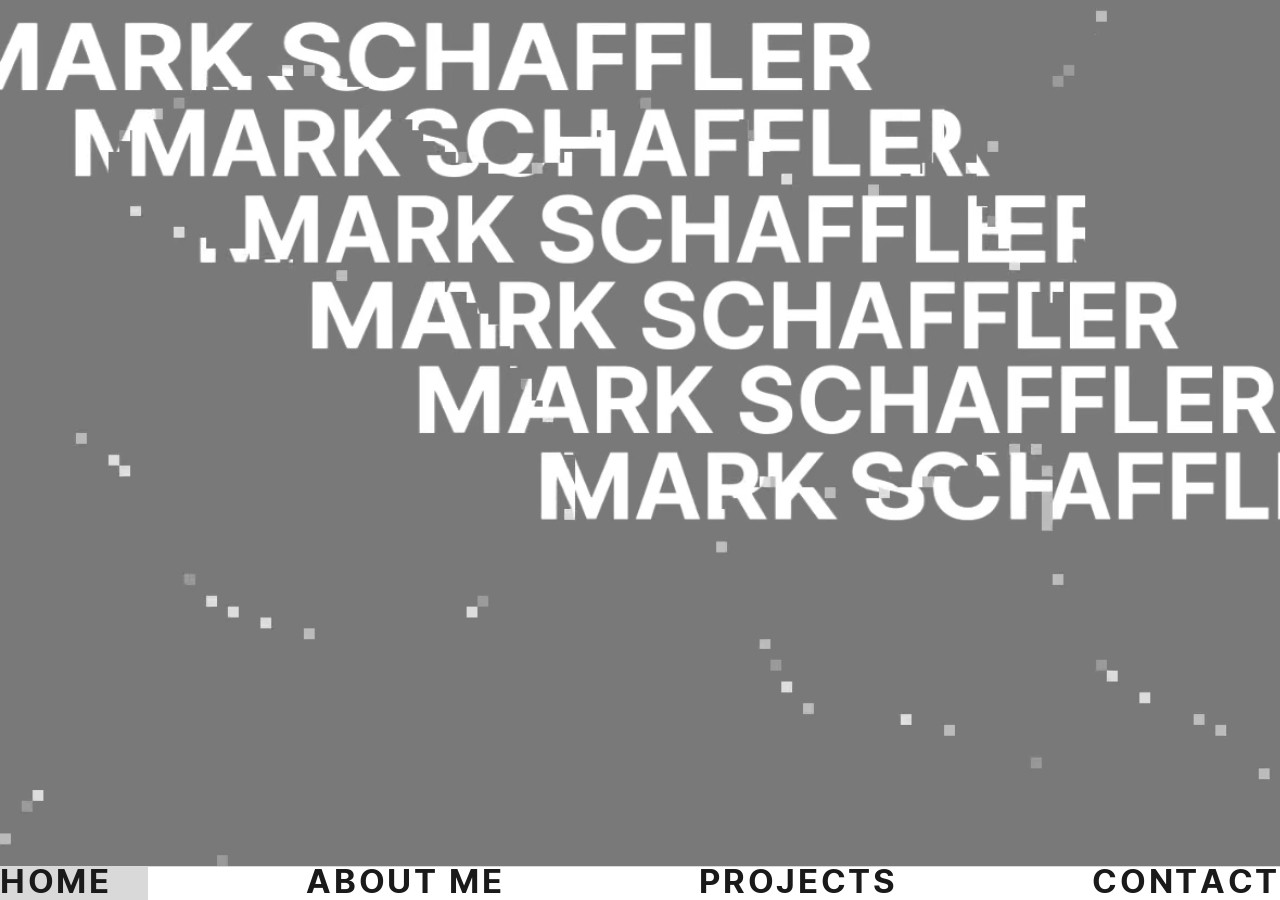
<file: index.html>
<!DOCTYPE html>
<html lang="en">
<head>
  <meta charset="utf-8">
  <meta name="viewport" content="width=device-width, initial-scale=1">
  <link rel="preconnect" href="https://fonts.googleapis.com">
  <link rel="preconnect" href="https://fonts.gstatic.com" crossorigin>
  <link href="https://fonts.googleapis.com/css2?family=Konkhmer+Sleokchher&display=swap" rel="stylesheet">
  <link rel="stylesheet" href="styles.css">
  <title>Mark Schaffler</title>
  <meta name="description" content="Portfolio of Mark Schaffler.">
</head>
<body class="home">
  <h1 class="visually-hidden">Mark Schaffler</h1>

  <main class="hero">
    <video class="hero__video" autoplay muted loop playsinline preload="auto"
           poster="assets/poster.jpg" aria-hidden="true">
      <source src="assets/hero.mp4" type="video/mp4">
      <source src="assets/hero.webm" type="video/webm">
    </video>
  </main>

  <nav class="nav" aria-label="Main">
    <a href="index.html" aria-current="page">Home</a>
    <a href="about.html">About me</a>
    <a href="projects.html">Projects</a>
    <a href="contact.html">Contact</a>
  </nav>
  <script src="script.js"></script>
</body>
</html>
</file>
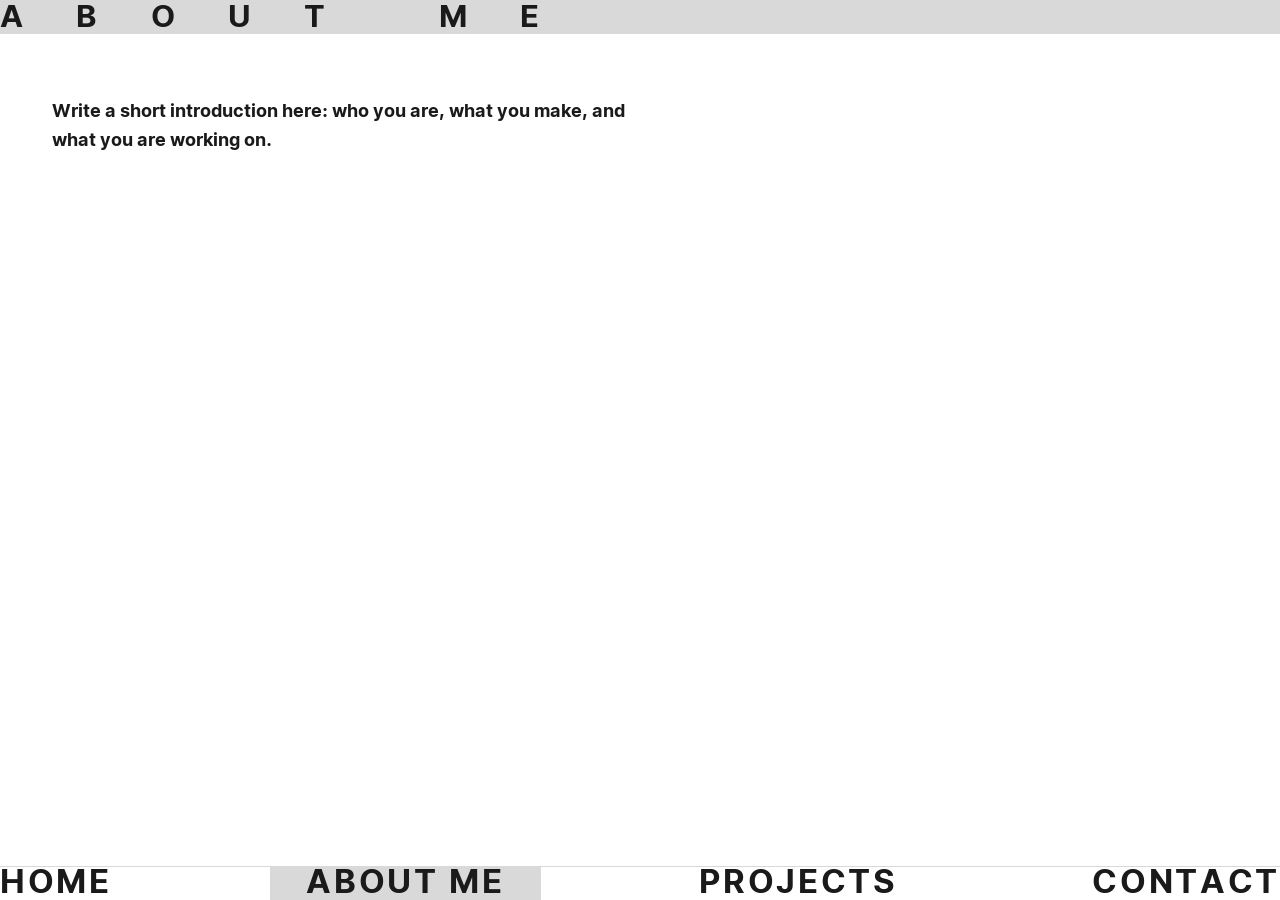
<file: about.html>
<!DOCTYPE html>
<html lang="en">
<head>
  <meta charset="utf-8">
  <meta name="viewport" content="width=device-width, initial-scale=1">
  <link rel="preconnect" href="https://fonts.googleapis.com">
  <link rel="preconnect" href="https://fonts.gstatic.com" crossorigin>
  <link href="https://fonts.googleapis.com/css2?family=Konkhmer+Sleokchher&display=swap" rel="stylesheet">
  <link rel="stylesheet" href="styles.css">
  <title>About me – Mark Schaffler</title>
</head>
<body>
  <main class="page">
    <ul class="bars"><li><h1 class="bar" style="--track: 1.7em">About me</h1></li></ul>
    <div class="text-block">
      <p>Write a short introduction here: who you are, what you make, and what you are working on.</p>
    </div>
  </main>

  <nav class="nav" aria-label="Main">
    <a href="index.html">Home</a>
    <a href="about.html" aria-current="page">About me</a>
    <a href="projects.html">Projects</a>
    <a href="contact.html">Contact</a>
  </nav>
</body>
</html>
</file>
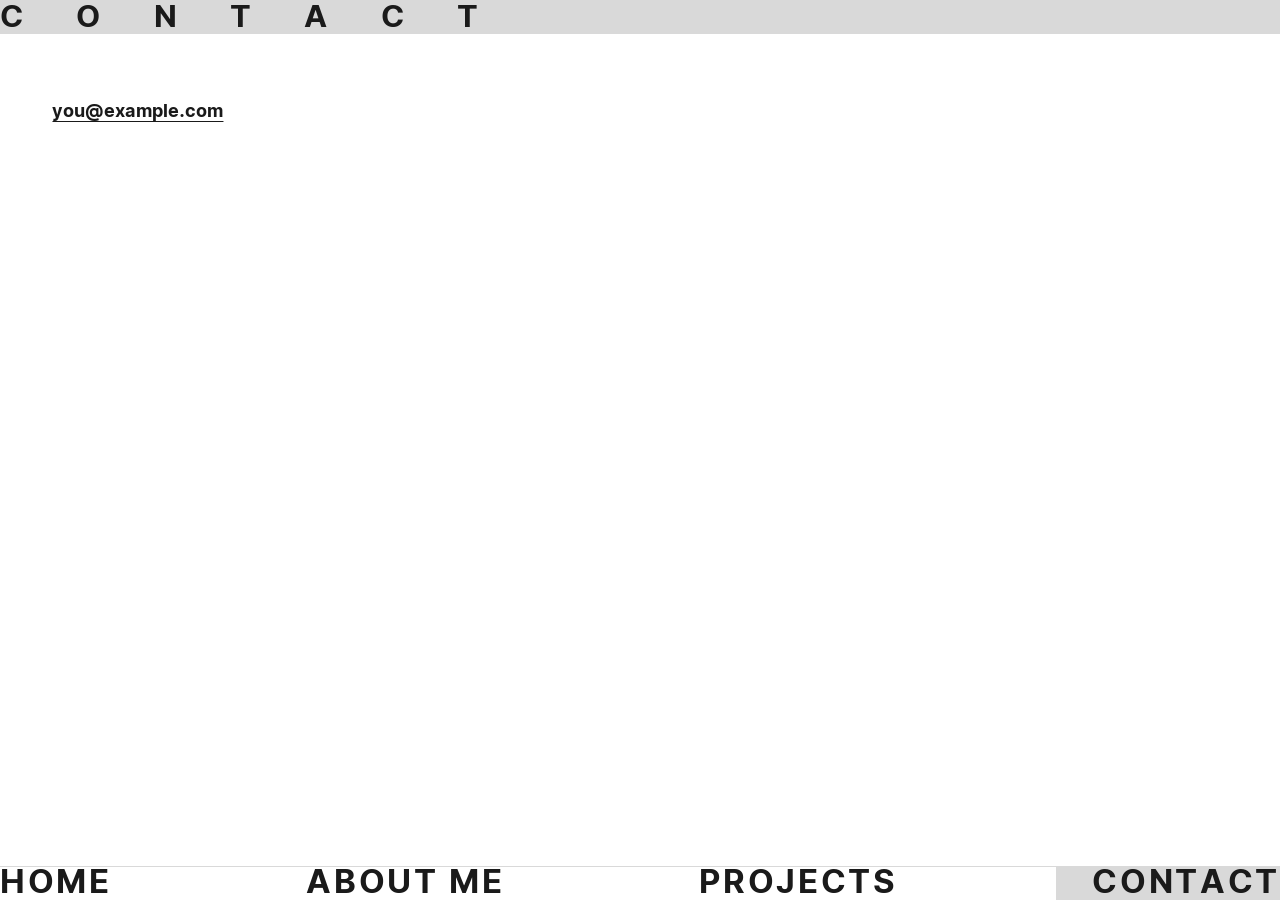
<file: contact.html>
<!DOCTYPE html>
<html lang="en">
<head>
  <meta charset="utf-8">
  <meta name="viewport" content="width=device-width, initial-scale=1">
  <link rel="preconnect" href="https://fonts.googleapis.com">
  <link rel="preconnect" href="https://fonts.gstatic.com" crossorigin>
  <link href="https://fonts.googleapis.com/css2?family=Konkhmer+Sleokchher&display=swap" rel="stylesheet">
  <link rel="stylesheet" href="styles.css">
  <title>Contact – Mark Schaffler</title>
</head>
<body>
  <main class="page">
    <ul class="bars"><li><h1 class="bar" style="--track: 1.7em">Contact</h1></li></ul>
    <div class="text-block">
      <p><a href="mailto:you@example.com">you@example.com</a></p>
    </div>
  </main>

  <nav class="nav" aria-label="Main">
    <a href="index.html">Home</a>
    <a href="about.html">About me</a>
    <a href="projects.html">Projects</a>
    <a href="contact.html" aria-current="page">Contact</a>
  </nav>
</body>
</html>
</file>
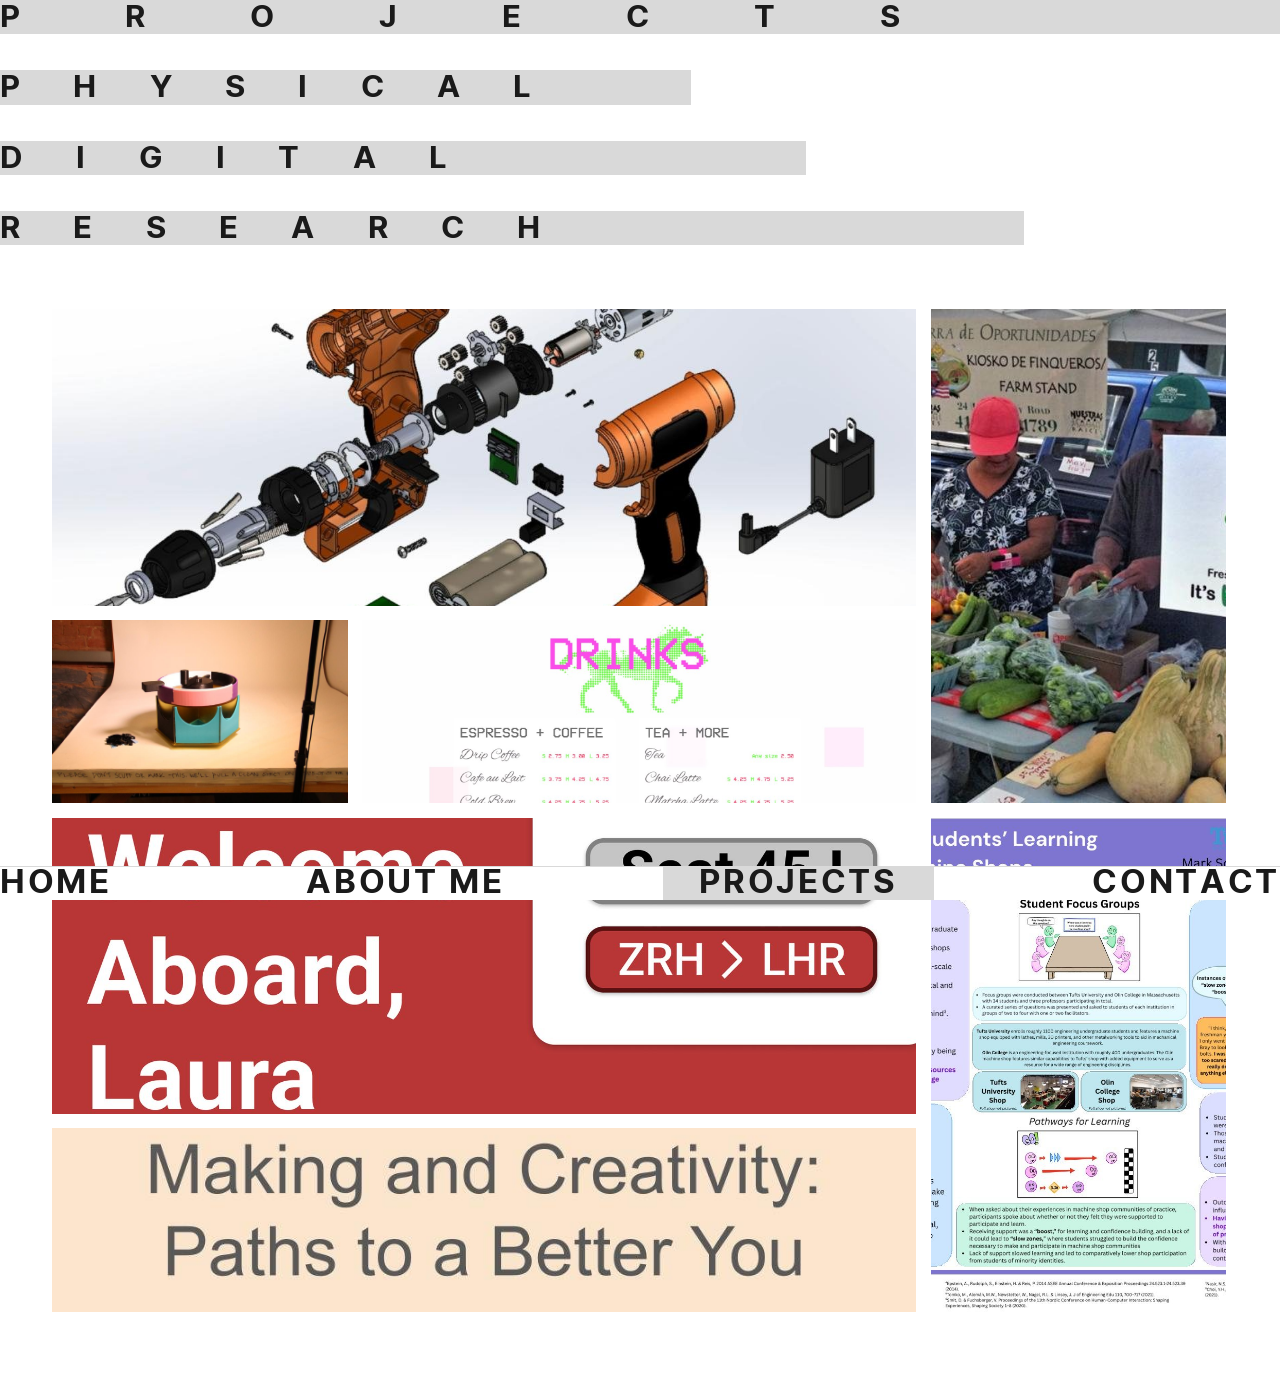
<file: projects.html>
<!DOCTYPE html>
<html lang="en">
<head>
  <meta charset="utf-8">
  <meta name="viewport" content="width=device-width, initial-scale=1">
  <link rel="preconnect" href="https://fonts.googleapis.com">
  <link rel="preconnect" href="https://fonts.gstatic.com" crossorigin>
  <link href="https://fonts.googleapis.com/css2?family=Konkhmer+Sleokchher&display=swap" rel="stylesheet">
  <link rel="stylesheet" href="styles.css">
  <title>Projects – Mark Schaffler</title>
</head>
<body>
  <main class="page">
    <ul class="bars">
      <li><h1 class="bar">Projects</h1></li>
      <!-- --w sets how long each grey bar is. Change freely. -->
      <li><button class="bar" style="--w: 54%" data-filter="physical" aria-pressed="false">Physical</button></li>
      <li><button class="bar" style="--w: 63%" data-filter="digital" aria-pressed="false">Digital</button></li>
      <li><button class="bar" style="--w: 80%" data-filter="research" aria-pressed="false">Research</button></li>
    </ul>

    <!-- Each tile is one project. To add one, copy a tile and edit it:
         data-category  physical, digital and/or research (space-separated)
         --pos          which part of the picture shows in the tile (x% y%)
         The tile title, tags and description appear in the pop-up when a tile is clicked.
         The layout pattern repeats every four tiles. -->
    <div class="grid">
      <button type="button" class="tile" data-category="physical research" style="--pos: 50% 50%">
        <img src="assets/projects/drill.jpg" alt="Exploded CAD view of a hand drill and its parts" width="1280" height="686" loading="lazy" decoding="async">
        <span class="tile__title">Drill Teardown Project (ME40)</span>
        <span class="tile__tags" hidden>Physical, Research</span>
        <span class="tile__desc" hidden>In a team of three, I was given an 8V battery-powered hand drill to tear down, analyze, and completely remake in SOLIDWORKS. As a team, we conducted background research, task analysis, user-centered design analysis, function structure diagramming, and complete decomposition with notation. From there, we thoroughly designed each part in CAD and assembled them to have a functional, “digital” drill!</span>
      </button>
      <button type="button" class="tile" data-category="digital" style="--pos: 55% 40%">
        <img src="assets/projects/nature-rx.jpg" alt="Shoppers at a farm stand beside a sign reading “Fresh. Canned. Dried. Frozen. It’s HIP to be healthy!”" width="888" height="592" loading="lazy" decoding="async">
        <span class="tile__title">HERO NatureRx Workflow Design Project</span>
        <span class="tile__tags" hidden>Digital design</span>
        <span class="tile__desc" hidden>Over the course of my Spring 2026 semester, I worked in a group of four students with a client to design a solution for the needs of their nonprofit organization. Our project was awarded a seed grant to continue development from the Tisch College Community Research Center at Tufts.</span>
      </button>
      <button type="button" class="tile" data-category="physical" style="--pos: 50% 55%">
        <img src="assets/projects/lego-sorter.jpg" alt="A fabricated circular LEGO-sorting device with teal bins on a photo table" width="1280" height="853" loading="lazy" decoding="async">
        <span class="tile__title">LEGO Sorter Fabrication Project</span>
        <span class="tile__tags" hidden>Physical</span>
        <span class="tile__desc" hidden>In a team of three, I worked with a special-needs client to ideate, design, and fabricate a LEGO-sorting device for my Engineering Design class. We took time to outline user needs, engineering requirements, and build something original from the ground up.</span>
      </button>
      <button type="button" class="tile" data-category="digital" style="--pos: 50% 25%">
        <img src="assets/projects/sink-website.jpg" alt="The drinks menu page of the Sink coffee shop website, with a pixelated horse graphic" width="1600" height="931" loading="lazy" decoding="async">
        <span class="tile__title">Sink Website</span>
        <span class="tile__tags" hidden>Digital design</span>
        <span class="tile__desc" hidden>I coordinated the visual design for a new website for the student-run coffee shop I manage. This new site connects users to our menu, important resources, and serves as the bridge between us and student organizations for potential collaborations.</span>
      </button>
      <button type="button" class="tile" data-category="digital" style="--pos: 20% 12%">
        <img src="assets/projects/airline-briefing.jpg" alt="Prototype welcome screen reading “Welcome Aboard, Laura” with seat and flight details" width="1600" height="900" loading="lazy" decoding="async">
        <span class="tile__title">Airline Safety Briefing Redesign</span>
        <span class="tile__tags" hidden>Digital design</span>
        <span class="tile__desc" hidden>For my Computer Interface Design class final project, I spent three weeks designing, testing, and building an interactive prototype of an interactive safety briefing concept for an airline to use. All work was done through Figma using its design tools and wireframing capabilities.</span>
      </button>
      <button type="button" class="tile" data-category="research" style="--pos: 50% 25%">
        <img src="assets/projects/irli-poster.jpg" alt="Research poster titled “Understanding Students’ Learning Pathways in Machine Shops”" width="1280" height="960" loading="lazy" decoding="async">
        <span class="tile__title">IRLI Engineering Education Research Paper</span>
        <span class="tile__tags" hidden>Research</span>
        <span class="tile__desc" hidden>I worked under the mentorship and guidance of a graduate student in education at Tufts University to conduct a study on the resources that university machine shops afford to students to learn and create. I took specific focus in engineering undergraduate education and communities of practice. Our paper was recently submitted and approved to the 2026 ASEE annual conference.</span>
      </button>
      <button type="button" class="tile" data-category="research" style="--pos: 50% 50%">
        <img src="assets/projects/em52-report.jpg" alt="Title slide reading “Making and Creativity: Paths to a Better You”" width="960" height="540" loading="lazy" decoding="async">
        <span class="tile__title">EM52 Creativity and Making Technical Report</span>
        <span class="tile__tags" hidden>Research</span>
        <span class="tile__desc" hidden>I wrote an in-depth report for an engineering management and technical communication class as my final project. In it, I discuss the importance of making and creativity, review critical theory, and practice industry standards for professional formatting and communication.</span>
      </button>
    </div>
  </main>

    <dialog class="modal" id="project-modal" aria-labelledby="modal-title">
      <button type="button" class="modal__close" data-close>Close</button>
      <a class="modal__img" id="modal-img-link" target="_blank" rel="noopener" title="Open full-size image"><img id="modal-img" alt=""></a>
      <div class="modal__body">
        <h2 id="modal-title"></h2>
        <p class="modal__tags" id="modal-tags"></p>
        <p id="modal-desc"></p>
      </div>
    </dialog>

  <nav class="nav" aria-label="Main">
    <a href="index.html">Home</a>
    <a href="about.html">About me</a>
    <a href="projects.html" aria-current="page">Projects</a>
    <a href="contact.html">Contact</a>
  </nav>
  <script src="script.js"></script>
</body>
</html>
</file>
<file: styles.css>
/* ==========================================================
   Mark Schaffler – portfolio
   Shared styles for every page.
   Tweak the look from the variables below.
   ========================================================== */

:root {
  --ink: #1a1a1a;
  --paper: #ffffff;
  --grey: #d9d9d9;          /* bars, tiles, active nav */
  --grey-hover: #c9c9c9;
  --video-bg: #797979;      /* matches the hero video so edges blend */

  --font: "Konkhmer Sleokchher", "Inter", "Helvetica Neue", Helvetica, Arial, system-ui, sans-serif;

  --nav-fs: clamp(1rem, 2.6vw, 2.75rem);
  --nav-h: calc(var(--nav-fs) * 1.02);
  --nav-edge: 0px;          /* inset of ABOUT ME / CONTACT from the screen edge */
  --nav-bar-pad: 2.85vw;    /* how far the grey highlight extends past the text */
}

*, *::before, *::after { box-sizing: border-box; }

html { -webkit-text-size-adjust: 100%; }

body {
  margin: 0;
  background: var(--paper);
  color: var(--ink);
  font-family: var(--font);
  font-weight: 400;          /* Konkhmer Sleokchher ships in one weight */
  font-synthesis: none;      /* never fake a bold */
  line-height: 1.1;
}

img, video { display: block; max-width: 100%; }

a { color: inherit; text-decoration: none; }

:focus-visible { outline: 3px solid var(--ink); outline-offset: 3px; }

.visually-hidden {
  position: absolute; width: 1px; height: 1px; margin: -1px; padding: 0;
  overflow: hidden; clip: rect(0 0 0 0); white-space: nowrap; border: 0;
}

/* ---------- Bottom navigation ---------- */

.nav {
  position: fixed;
  inset: auto 0 0 0;
  z-index: 10;
  height: var(--nav-h);
  display: flex;
  justify-content: space-between;   /* Home flush left, Contact flush right, the rest spread evenly */
  align-items: stretch;
  padding-inline: var(--nav-edge);
  box-shadow: inset 0 1px 0 var(--grey);   /* thin line along the top edge */
  background: var(--paper);
  font-size: var(--nav-fs);
  letter-spacing: 0.08em;
  text-transform: uppercase;
  overflow: hidden;
}

.nav a {
  position: relative;
  display: flex;
  align-items: center;
  line-height: 1;
  white-space: nowrap;
}

/* grey highlight bar behind the current / hovered link */
.nav a::before {
  content: "";
  position: absolute;
  inset: 0 calc(var(--nav-bar-pad) * -1);
  z-index: -1;
  background: transparent;
}
.nav a:hover::before { background: var(--grey); }
.nav a[aria-current="page"]::before { background: var(--grey); }

/* ---------- Home ---------- */

.home { height: 100svh; overflow: hidden; background: var(--video-bg); }

.hero {
  height: calc(100svh - var(--nav-h));
  background: var(--video-bg);
}

.hero__video {
  width: 100%;
  height: 100%;
  object-fit: cover;
  object-position: left top;
}

/* On tall / portrait screens show the whole video instead of cropping the name */
@media (max-aspect-ratio: 1/1) {
  .hero__video { object-fit: contain; object-position: left top; }
}

/* ---------- Inner pages ---------- */

.page { padding-bottom: calc(var(--nav-h) + 4vw); }

/* Wide-tracked heading bars */
.bars {
  display: grid;
  gap: 2.8vw;
  margin: 0 0 5vw;
  padding: 0;
  list-style: none;
}

.bar {
  display: block;
  width: var(--w, 100%);
  min-width: fit-content;
  margin: 0;
  padding: 0;
  background: var(--grey);
  font: inherit;
  font-size: clamp(1.1rem, 2.45vw, 2.6rem);
  line-height: 1.1;
  letter-spacing: var(--track, 1.7em);
  text-transform: uppercase;
  white-space: nowrap;
  text-align: left;
  color: inherit;
  border: 0;
  cursor: pointer;
}

h1.bar { --track: 3.35em; cursor: default; }

button.bar:hover { background: var(--grey-hover); }
button.bar[aria-pressed="true"] { background: var(--ink); color: var(--paper); }

/* ---------- Project grid ---------- */

.grid {
  display: grid;
  grid-template-columns: 350fr 656fr 350fr;
  grid-auto-rows: 23.15vw 14.35vw;   /* two row heights, repeated */
  gap: 1.1vw;
  margin-inline: 4.1vw 4.2vw;
}

.tile {
  position: relative;
  display: block;
  overflow: hidden;
  background: var(--grey);
}

.tile:hover, .tile:focus-visible { background: var(--grey-hover); }

.tile {
  /* tiles are buttons: strip the default button look */
  padding: 0; border: 0; margin: 0;
  font: inherit; color: inherit; text-align: left;
  cursor: pointer;
}

.tile img {
  width: 100%; height: 100%;
  object-fit: cover;
  object-position: var(--pos, 50% 50%);
}

.tile__title {
  position: absolute;
  left: 0; bottom: 0;
  padding: 0.5em 0.7em;
  background: var(--paper);
  font-size: clamp(0.8rem, 1.3vw, 1.4rem);
  letter-spacing: 0.08em;
  text-transform: uppercase;
  opacity: 0;
  transition: opacity 0.15s;
}
.tile:hover .tile__title,
.tile:focus-visible .tile__title { opacity: 1; }

/* Layout pattern: every 4 visible tiles repeat the same arrangement */
.tile[data-slot="0"] { grid-column: 1 / 3; }
.tile[data-slot="1"] { grid-column: 3; grid-row: span 2; }
.tile[data-slot="2w"] { grid-column: 1 / 3; }   /* a lone last tile fills the row */

.tile[hidden] { display: none; }

/* ---------- Project pop-up ---------- */

.modal {
  width: min(92vw, 60rem);
  max-height: 92svh;
  margin: auto;
  padding: 0;
  border: 0;
  background: var(--paper);
  color: var(--ink);
  overflow: auto;
}
.modal::backdrop { background: rgba(26, 26, 26, 0.6); }

.modal__close {
  position: sticky;
  top: 0;
  z-index: 1;
  display: block;
  margin: 0 0 0 auto;
  padding: 0.6em 1.1em;
  border: 0;
  background: var(--ink);
  color: var(--paper);
  font: inherit;
  font-size: 1rem;
  letter-spacing: 0.08em;
  text-transform: uppercase;
  cursor: pointer;
}
.modal__close:hover { background: #444; }

.modal__img { display: block; background: var(--grey); }
.modal__img img { width: 100%; height: auto; max-height: 48svh; object-fit: contain; margin-inline: auto; }

.modal__body { padding: 1.5rem clamp(1rem, 4vw, 2.5rem) 2.5rem; }
.modal__body h2 { margin: 0 0 1rem; font-weight: 400; font-size: clamp(1.5rem, 3vw, 2.5rem); line-height: 1.1; }
.modal__tags {
  display: inline-block;
  margin: 0 0 1.25rem;
  padding: 0.2em 0.6em;
  background: var(--grey);
  font-size: 0.9rem;
  letter-spacing: 0.12em;
  text-transform: uppercase;
}
.modal__body p:last-child { max-width: 42rem; margin: 0; font-size: 1.125rem; line-height: 1.55; }

/* ---------- About / Contact ---------- */

.text-block {
  max-width: 38rem;
  margin: 0 4.1vw;
  font-size: 1.125rem;
  line-height: 1.6;
}
.text-block a { text-decoration: underline; text-underline-offset: 0.2em; }

/* ---------- Small screens ---------- */

@media (max-width: 700px) {
  :root {
    --nav-fs: 1rem;
    --nav-h: 3rem;
    --nav-edge: 0.9rem;
    --nav-bar-pad: 0.6rem;
  }

  .nav { letter-spacing: 0.03em; font-size: 0.85rem; gap: 0.5rem; }

  .bars { gap: 0.9rem; margin-bottom: 1.5rem; }
  .bar { --track: 0.9em; font-size: 1.1rem; padding: 0.15em 0 0.15em 0.4em; }
  h1.bar { --track: 1.6em; }

  .grid {
    grid-template-columns: 1fr;
    grid-auto-rows: auto;
    gap: 0.75rem;
    margin-inline: 0.9rem;
  }
  .tile, .tile[data-slot] {
    grid-column: auto;
    grid-row: auto;
    aspect-ratio: 4 / 3;
  }
  .tile__title { opacity: 1; }
}

@media (prefers-reduced-motion: reduce) {
  .tile__title { transition: none; }
}
</file>
